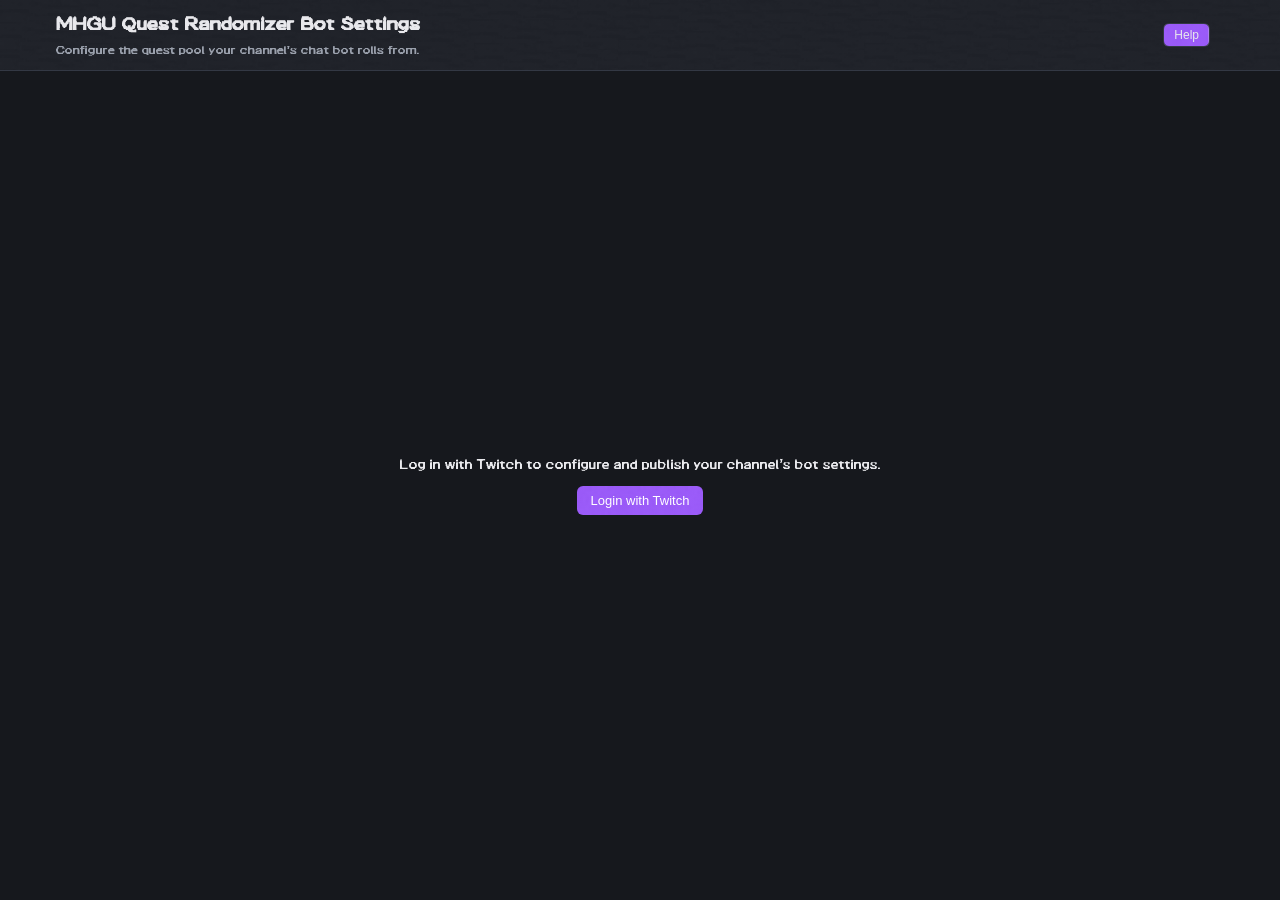
<file: worker/public/settings.html>
<!DOCTYPE html>
<html lang="en">
<head>
<meta charset="utf-8">
<meta name="viewport" content="width=device-width, initial-scale=1">
<title>MHGU Quest Bot — Settings</title>
<link rel="icon" href="assets/training-compendium-icon.png">
<link rel="stylesheet" href="settings.css">
</head>
<body>
<div class="topbar">
  <div class="topbar-inner">
    <div>
      <h1>MHGU Quest Randomizer Bot Settings</h1>
      <p class="muted" style="margin:0">Configure the quest pool your channel's chat bot rolls from.</p>
    </div>
    <div class="topbar-actions">
      <div class="topbar-modal-btns">
        <button id="helpBtn" class="btn secondary tiny">Help</button>
        <button id="botCmdBtn" class="btn secondary tiny hidden">Bot Commands</button>
        <button id="exportImportBtn" class="btn secondary tiny hidden">Export/Import</button>
      </div>
      <div id="authArea"></div>
    </div>
  </div>
</div>

<div id="loginGate">
  <p>Log in with Twitch to configure and publish your channel's bot settings.</p>
  <button id="loginBtn" class="btn">Login with Twitch</button>
</div>

<div id="appArea" class="hidden app-shell">
  <div class="app-body">

  <div class="main-scroll">
    <div class="main-scroll-inner">

    <div class="panel accordion open" data-section="questFilters">
      <button class="acc-head"><h2>Quest Filters</h2><span class="acc-chevron">▾</span></button>
      <div class="acc-body">
      <p class="muted">Uncheck to exclude from the pool.</p>
      <div class="grid">
        <label class="chk"><input type="checkbox" id="qf_keysOnly">Keys Only?</label>
        <label class="chk"><input type="checkbox" id="qf_large" checked>Large Monsters</label>
        <label class="chk"><input type="checkbox" id="qf_hyper" checked>Hypers</label>
        <label class="chk"><input type="checkbox" id="qf_capture" checked>Capture</label>
        <label class="chk"><input type="checkbox" id="qf_multi" checked>Multi Monster</label>
        <label class="chk"><input type="checkbox" id="qf_egg" checked>Egg Delivery</label>
        <label class="chk"><input type="checkbox" id="qf_gathering" checked>Gathering</label>
        <label class="chk"><input type="checkbox" id="qf_small" checked>Small Monsters</label>
        <label class="chk"><input type="checkbox" id="qf_oneFaint" checked>S. Permit: One Faint</label>
        <label class="chk"><input type="checkbox" id="qf_onSite" checked>S. Permit: On-Site Items</label>
      </div>
      <div id="rankGroups"></div>
      </div>
    </div>

    <div class="panel accordion" data-section="monsters">
      <button class="acc-head"><h2>Monsters</h2><span class="acc-chevron">▾</span></button>
      <div class="acc-body">
      <p class="muted">Uncheck to exclude a monster from the pool.
        <button class="btn tiny secondary" id="monCheckAll">Check All</button>
        <button class="btn tiny secondary" id="monUncheckAll">Uncheck All</button>
      </p>
      <div id="monsterList"></div>
      </div>
    </div>

    <div class="panel accordion" data-section="locales">
      <button class="acc-head"><h2>Locales</h2><span class="acc-chevron">▾</span></button>
      <div class="acc-body">
      <div class="grid" id="localeList"></div>
      </div>
    </div>

    <div class="panel accordion" data-section="weapons">
      <button class="acc-head"><h2>Weapons</h2><span class="acc-chevron">▾</span></button>
      <div class="acc-body">
      <div class="grid" id="weaponList"></div>
      </div>
    </div>

    <div class="panel accordion" data-section="styles">
      <button class="acc-head"><h2>Styles</h2><span class="acc-chevron">▾</span></button>
      <div class="acc-body">
      <div class="grid" id="styleList"></div>
      </div>
    </div>

    <div class="panel accordion" data-section="arts">
      <button class="acc-head"><h2>Hunter Arts</h2><span class="acc-chevron">▾</span></button>
      <div class="acc-body">
      <p class="muted">Uncheck to exclude a specific art from the pool.
        <label class="chk" style="display:inline-flex;margin-left:10px"><input type="checkbox" id="qf_spArts" checked>SP Arts enabled</label>
      </p>
      <div class="row-gap-wrap">
        <select id="artLvSel">
          <option value="I">Level I</option>
          <option value="II">Level II</option>
          <option value="III">Level III</option>
        </select>
        <button class="btn tiny secondary" id="artLvCheck">Check All</button>
        <button class="btn tiny secondary" id="artLvUncheck">Uncheck All</button>
      </div>
      <p class="muted" style="margin-top:6px">or reset everything:</p>
      <div class="row-gap-wrap">
        <button class="btn tiny secondary" id="artCheckAll">Check All</button>
        <button class="btn tiny secondary" id="artUncheckAll">Uncheck All</button>
      </div>
      <div id="artList"></div>
      </div>
    </div>

    <div class="panel accordion" data-section="restrictions">
      <button class="acc-head"><h2>Restrictions</h2><span class="acc-chevron">▾</span></button>
      <div class="acc-body">
      <p class="muted">Weapon + style combos that will never be rolled together.</p>
      <div class="bl-row">
        <select id="blWeapon"></select>
        <select id="blStyle"></select>
        <button class="btn tiny" id="blAdd">Add</button>
      </div>
      <div id="blList" class="bl-list"></div>
      </div>
    </div>

    <div class="panel accordion" data-section="challenges">
      <button class="acc-head"><h2>Challenges</h2><span class="acc-chevron">▾</span></button>
      <div class="acc-body">
      <p class="muted">Custom conditions rolled with each quest. Applies to the full-roll bot command only.</p>
      <label class="chk"><input type="checkbox" id="chChaosMode">Chaos Mode</label>
      <div class="ch-add">
        <input type="text" id="chText" placeholder="Condition name" maxlength="21">
        <input type="number" id="chChance" value="10" min="1" max="100" style="width:52px"> %
        <button id="chAdd" class="btn tiny">Add</button>
      </div>
      <div class="row gap" style="margin-top:8px;align-items:center;font-size:12px">
        <span>Roll up to</span>
        <input type="number" id="challengeCount" value="1" min="1" max="8">
        <span>condition(s) per quest</span>
      </div>
      <div id="chList" class="bl-list"></div>
      </div>
    </div>

    <div class="panel accordion" data-section="prowler">
      <button class="acc-head"><h2>Prowler</h2><span class="acc-chevron">▾</span></button>
      <div class="acc-body">
      <label class="chk"><input type="checkbox" id="qf_prowler">Allow Prowler as a rolled weapon</label>
      <label class="chk"><input type="checkbox" id="qf_pQuests">Include Prowler-only quests</label>
      <label class="chk"><input type="checkbox" id="qf_rollBias" checked>Roll Bias?</label>
      <p class="muted">Unchecked = Any — a Prowler roll won't specify a bias.</p>
      <h3>Biases</h3>
      <div class="grid" id="biasList"></div>
      </div>
    </div>

    </div>
  </div>

  <aside class="action-col">
    <div class="panel">
      <div class="actions">
        <button id="previewBtn" class="btn secondary">Preview Roll</button>
        <button id="saveBtn" class="btn">Save &amp; Publish</button>
        <span id="statusMsg" class="status"></span>
      </div>
      <div id="resultBox"></div>
    </div>
  </aside>

  </div>
</div>

<!-- Bot Commands modal -->
<div id="botCmdModal" class="modal hidden">
  <div class="modal-card">
    <h2>Your Bot Commands</h2>
    <p class="muted">Four separate commands, in case you want e.g. a !quest and a !weapon command that do different things. Nightbot pastes the whole line below as the command; Moobot (and most others) need the plain URL pasted into their own URL-fetch response tag instead — not as the command text itself.</p>

    <h3>Full Roll (quest + weapon)</h3>
    <p class="cmd-desc">Nightbot</p>
    <div class="cmd-row" data-path="/quest" data-format="nightbot">
      <code class="muted botCmdCode"></code>
      <button class="btn tiny secondary copy-snippet botCmdCopy">Copy</button>
    </div>
    <p class="cmd-desc">Moobot / plain URL</p>
    <div class="cmd-row" data-path="/quest" data-format="plain">
      <code class="muted botCmdCode"></code>
      <button class="btn tiny secondary copy-snippet botCmdCopy">Copy</button>
    </div>

    <h3>Quest Only</h3>
    <p class="cmd-desc">Nightbot</p>
    <div class="cmd-row" data-path="/quest-only" data-format="nightbot">
      <code class="muted botCmdCode"></code>
      <button class="btn tiny secondary copy-snippet botCmdCopy">Copy</button>
    </div>
    <p class="cmd-desc">Moobot / plain URL</p>
    <div class="cmd-row" data-path="/quest-only" data-format="plain">
      <code class="muted botCmdCode"></code>
      <button class="btn tiny secondary copy-snippet botCmdCopy">Copy</button>
    </div>

    <h3>Weapon Only</h3>
    <p class="cmd-desc">Nightbot</p>
    <div class="cmd-row" data-path="/weapon-only" data-format="nightbot">
      <code class="muted botCmdCode"></code>
      <button class="btn tiny secondary copy-snippet botCmdCopy">Copy</button>
    </div>
    <p class="cmd-desc">Moobot / plain URL</p>
    <div class="cmd-row" data-path="/weapon-only" data-format="plain">
      <code class="muted botCmdCode"></code>
      <button class="btn tiny secondary copy-snippet botCmdCopy">Copy</button>
    </div>

    <h3>Challenge Roll</h3>
    <p class="cmd-desc">Nightbot</p>
    <div class="cmd-row" data-path="/challenge-only" data-format="nightbot">
      <code class="muted botCmdCode"></code>
      <button class="btn tiny secondary copy-snippet botCmdCopy">Copy</button>
    </div>
    <p class="cmd-desc">Moobot / plain URL</p>
    <div class="cmd-row" data-path="/challenge-only" data-format="plain">
      <code class="muted botCmdCode"></code>
      <button class="btn tiny secondary copy-snippet botCmdCopy">Copy</button>
    </div>
    <div class="row end gap">
      <button id="botCmdClose" class="btn">Close</button>
    </div>
  </div>
</div>

<!-- Export/Import modal -->
<div id="exportImportModal" class="modal hidden">
  <div class="modal-card">
    <h2>Export / Import</h2>
    <p class="muted">Export/Import filter settings. This file can be used to import settings to the Github app and vice versa.</p>
    <div class="actions">
      <button id="exportBtn" class="btn secondary tiny">Export</button>
      <button id="importBtn" class="btn secondary tiny">Import</button>
      <input type="file" id="importFile" accept=".json" style="display:none">
    </div>
    <div class="row end gap">
      <button id="exportImportClose" class="btn">Close</button>
    </div>
  </div>
</div>

<!-- Help modal -->
<div id="helpModal" class="modal hidden">
  <div class="modal-card">
    <h2>How this works</h2>
    <p>This page lets you configure the quest pool your Twitch chat bot rolls from — instead of every streamer sharing one fixed pool, you get your own, saved under your Twitch login.</p>
    <p><strong>1. Configure filters below.</strong> Quest Filters, Monsters, Locales, Weapons, Styles, Hunter Arts, Restrictions, Challenges, and Prowler work the same way as the main site's checkboxes — uncheck anything to exclude it from your pool.</p>
    <p><strong>2. Preview, then Save &amp; Publish.</strong> Preview Roll shows what a roll looks like with your current settings without saving anything. Save &amp; Publish is what actually updates your channel's live bot commands.</p>
    <p><strong>3. Grab your bot commands.</strong> Click "Bot Commands" above for the exact strings to paste into your chat bot — a full-roll command, plus quest-only and weapon-only variants in case you want separate commands for each.</p>
    <p><strong>Export/Import</strong> saves your filters to a file, or loads one back — including files exported from the main GitHub Pages site, since both use the same format.</p>
    <p class="muted">Your settings are tied to your Twitch login, not this browser — log in again from any device and they'll be there.</p>
    <div class="row end gap">
      <button id="helpClose" class="btn">Close</button>
    </div>
  </div>
</div>

<script src="https://armoredraven17.github.io/MHGU-Quest-Randomizer/data.js"></script>
<script src="settings.js"></script>
</body>
</html>
</file>
<file: worker/public/settings.css>
/* MHFU game font (falls back to sans-serif for glyphs it lacks) */
@font-face {
  font-family: 'MHFU';
  src: url('fonts/mhfu_font.ttf') format('truetype');
  font-display: swap;
}

:root {
  color-scheme: dark;
  --bg: #16181d;
  --bg2: #1e2129;
  --line: #333844;
  --text: #e8e8ec;
  --text-dim: #9aa0ac;
  --accent: #9146ff;
  --accent-hover: #772ce8;
  --danger: #e05a5a;
}

* { box-sizing: border-box; }

input[type="checkbox"] { accent-color: var(--accent); }

/* Fixed-viewport app shell — the page itself never scrolls; only .main-scroll does.
   This sidesteps the whole class of scroll-clamp/jump issues that come from opening
   wildly different-height accordion sections on a normally-scrolling page. */
html, body { height: 100%; margin: 0; overflow: hidden; }
body {
  display: flex; flex-direction: column;
  background: var(--bg);
  color: var(--text);
  font-family: 'MHFU', system-ui, -apple-system, "Segoe UI", sans-serif;
  font-size: 14px;
  line-height: 1.4;
}

h1 { font-size: 20px; margin: 0 0 4px; }
h2 { font-size: 15px; margin: 0 0 10px; }
h3 { font-size: 13px; margin: 14px 0 6px; color: var(--text-dim); font-weight: 600; }
p { margin: 0 0 10px; }
.muted { color: var(--text-dim); font-size: 13px; }

.topbar {
  flex-shrink: 0;
  border-bottom: 1px solid var(--line);
  background-image:
    linear-gradient(color-mix(in srgb, var(--bg2) 88%, transparent), color-mix(in srgb, var(--bg2) 88%, transparent)),
    url('assets/titlebar-background.png');
  background-size: auto 100%;
  background-position: left center;
  background-repeat: repeat;
}
.topbar-inner {
  max-width: 1200px; margin: 0 auto;
  display: flex; align-items: center; justify-content: space-between;
  gap: 12px; padding: 10px 16px; flex-wrap: wrap;
}
.topbar-actions { display: flex; align-items: center; gap: 14px; flex-wrap: wrap; }
.topbar-modal-btns { display: flex; align-items: center; gap: 8px; flex-wrap: wrap; }
#authArea:not(:empty) { padding-left: 14px; border-left: 1px solid var(--line); }

.btn {
  background-color: var(--accent); color: #fff; border: none; border-radius: 6px;
  padding: 7px 14px; font-size: 13px; cursor: pointer;
  background-image:
    linear-gradient(color-mix(in srgb, var(--accent) 85%, transparent), color-mix(in srgb, var(--accent) 85%, transparent)),
    url('assets/banner-background.png');
  background-position: right; background-repeat: repeat;
}
.btn:hover { background-color: var(--accent-hover); }
.btn.secondary { background-color: var(--bg); border: 1px solid var(--line); color: var(--text); }
.btn.secondary:hover { background-color: color-mix(in srgb, var(--bg) 75%, var(--accent) 25%); border-color: var(--accent); }
.btn.tiny { padding: 4px 10px; font-size: 12px; }
.btn:disabled { opacity: .5; cursor: default; }

#saveBtn { background-color: color-mix(in srgb, var(--accent) 78%, black 22%); }
#saveBtn:hover { background-color: color-mix(in srgb, var(--accent-hover) 78%, black 22%); }

.panel {
  background-color: var(--bg2); border: 1px solid var(--line); border-radius: 10px;
  padding: 14px 16px; margin-bottom: 14px;
}

.acc-head {
  display: flex; align-items: center; justify-content: space-between;
  border: none; border-radius: 10px 10px 0 0; color: #fff; cursor: pointer;
  padding: 10px 16px; margin: -14px -16px 0; font: inherit; text-align: left;
  width: calc(100% + 32px);
  background-color: var(--accent);
  background-image:
    linear-gradient(color-mix(in srgb, var(--accent) 65%, black 35%), color-mix(in srgb, var(--accent) 65%, black 35%)),
    url('assets/panel-body-bg.png');
  background-size: contain 100%; background-position: left center; background-repeat: repeat;
}
.acc-head:hover { background-color: var(--accent-hover); }
.acc-head h2 { margin: 0; }
.acc-chevron { color: var(--text-dim); transition: transform .15s; flex-shrink: 0; margin-left: 8px; }
.panel.accordion.open .acc-chevron { transform: rotate(180deg); }
.acc-body { display: none; margin-top: 10px; }
/* Collapsed: no .acc-body below to fill the panel's own bottom padding, so acc-head
   would otherwise leave a sliver of the panel's plain background showing beneath it.
   Zero out that padding and round acc-head's bottom corners to match the panel's. */
.panel.accordion:not(.open) { padding-bottom: 0; }
.panel.accordion:not(.open) .acc-head { border-radius: 10px; }
.panel.accordion.open .acc-body { display: block; }

.grid {
  display: grid; grid-template-columns: repeat(auto-fill, minmax(150px, 1fr)); gap: 4px 12px;
}

.chk { display: flex; align-items: center; gap: 6px; font-size: 13px; cursor: pointer; padding: 2px 0; }
.chk input { margin: 0; }

.grp {
  margin-bottom: 12px; padding-bottom: 12px;
  border-bottom: 1px solid var(--line);
}
.grp:last-child { margin-bottom: 0; padding-bottom: 0; border-bottom: none; }
.grphead {
  display: flex; align-items: center; gap: 6px; cursor: pointer;
  font-weight: 600; font-size: 13px; margin-bottom: 4px;
}
.grphead input { margin: 0; }
.grphead.sub { font-weight: 500; font-size: 12.5px; color: var(--text-dim); margin: 0; }
.grp > .grid, .grp > .grid.kids, .grp > .art-rows { padding-left: 22px; }

/* Hunter Arts: one row per base art. Single-level arts are a plain checkbox; leveled
   arts (I/II/III) lay their levels out horizontally in the same row, so a weapon with
   an odd count of arts never leaves a lone item stranded on its own row like a
   wrapping grid would. */
.art-rows { display: flex; flex-direction: column; }
.art-row { display: flex; align-items: center; gap: 14px; padding: 3px 0; flex-wrap: wrap; }
.art-row .grphead.sub { flex: 0 0 auto; min-width: 150px; }
.art-row-levels { display: flex; gap: 12px; align-items: center; }
.art-row-levels .chk { padding: 0; }

#rankGroups { margin-top: 16px; padding-top: 14px; border-top: 1px solid var(--line); }

.cmd-row {
  display: flex; align-items: flex-start; gap: 6px; margin-bottom: 8px;
}
.cmd-row code {
  flex: 1; min-width: 0; word-break: break-all;
  background: var(--bg); border: 1px solid var(--line); border-radius: 6px;
  padding: 5px 7px; font-family: ui-monospace, Consolas, monospace; font-size: 11.5px;
}
.cmd-row button { flex-shrink: 0; }
.cmd-desc { font-size: 11.5px; color: var(--text-dim); margin: -4px 0 10px; line-height: 1.4; }
.cmd-desc code { font-size: 11px; background: var(--bg); border-radius: 3px; padding: 0 3px; }

.bl-row, .row-gap-wrap {
  display: flex; align-items: center; gap: 8px; margin-bottom: 6px; flex-wrap: wrap;
}
.bl-row select, .row-gap-wrap select, #chSelect { background: var(--bg); color: var(--text); border: 1px solid var(--line); border-radius: 4px; padding: 4px 6px; font-size: 13px; }
.bl-list { margin-top: 8px; }
.bl-item {
  display: flex; align-items: center; justify-content: space-between; gap: 8px;
  background: var(--bg); border: 1px solid var(--line); border-radius: 6px;
  padding: 4px 8px; margin-bottom: 4px; font-size: 13px;
}
.bl-item button { background: transparent; border: none; color: var(--danger); cursor: pointer; font-size: 13px; }

/* Challenges: an editable version of the same tag-row pattern (inline text/number
   instead of a static label), matching the main site's .bl-tag/.ch-edit-* look. */
.ch-add { display: flex; gap: 6px; align-items: center; flex-wrap: wrap; margin-bottom: 6px; }
.ch-add input[type="text"] {
  flex: 1; min-width: 120px; background: var(--bg); color: var(--text);
  border: 1px solid var(--line); border-radius: 7px; padding: 5px 8px; font-size: 13px; font-family: inherit;
}
.ch-add input[type="number"], #challengeCount {
  background: var(--bg); color: var(--text); border: 1px solid var(--line);
  border-radius: 4px; padding: 4px 6px; font-size: 13px;
}
.bl-tag {
  display: flex; align-items: center; justify-content: space-between; gap: 6px;
  background: var(--bg); border: 1px solid var(--line); border-radius: 6px;
  padding: 4px 10px; margin-bottom: 4px; font-size: 13px;
}
.bl-tag button { background: transparent; border: none; color: var(--text-dim); cursor: pointer; font-size: 16px; padding: 0 2px; line-height: 1; flex-shrink: 0; font-family: inherit; }
.bl-tag button:hover { color: var(--danger); }
.ch-edit-text, .ch-edit-chance {
  border: 1px solid transparent; border-radius: 5px; padding: 2px 5px; font-size: 12px;
  font-family: inherit; background: transparent; color: var(--text);
}
.ch-edit-text { flex: 1; min-width: 0; }
.ch-edit-chance { width: 46px; text-align: center; }
.ch-edit-text:hover, .ch-edit-text:focus, .ch-edit-chance:hover, .ch-edit-chance:focus { outline: none; border-color: var(--line); }
.ch-pct { font-size: 12px; opacity: .7; flex-shrink: 0; }

#resultBox {
  white-space: pre-wrap; background: var(--bg); border: 1px solid var(--line); border-radius: 8px;
  padding: 10px; font-family: ui-monospace, Consolas, monospace; font-size: 13px;
  margin-top: 8px;
}

.actions { display: flex; gap: 10px; align-items: center; flex-wrap: wrap; }
.status { font-size: 13px; }
.status.ok { color: #6fd88a; }
.status.err { color: var(--danger); }

#loginGate { flex: 1; min-height: 0; display: flex; flex-direction: column; align-items: center; justify-content: center; text-align: center; padding: 20px; }

/* App shell: a scrollable filters area next to a fixed side column (Preview/Save/
   result), inside the flex column body — .main-scroll is the only thing on the page
   that ever scrolls. Since the page itself never scrolls, .action-col needs no sticky
   positioning at all — it simply isn't in a scrolling context to begin with. */
.app-shell { flex: 1; min-height: 0; display: flex; flex-direction: column; }
.app-body {
  flex: 1; min-height: 0; display: flex; gap: 16px; padding: 16px;
  max-width: 1200px; margin: 0 auto; width: 100%;
}
.main-scroll { flex: 1; min-height: 0; overflow-y: auto; }
.main-scroll-inner { max-width: 900px; margin: 0 auto; }
.action-col { width: 260px; flex-shrink: 0; align-self: flex-start; max-height: 100%; overflow-y: auto; }
.action-col .actions { flex-direction: column; align-items: stretch; }

@media (max-width: 820px) {
  .app-body { flex-direction: column; overflow-y: auto; }
  .main-scroll { overflow-y: visible; }
  .action-col { width: auto; max-height: none; overflow-y: visible; }
}

.hidden { display: none !important; }

/* Modals — bot commands / export-import / help — matching the main app's pattern. */
.modal {
  position: fixed; inset: 0; background: #000000a8;
  display: flex; align-items: center; justify-content: center; z-index: 20;
}
.modal-card {
  border: 1px solid var(--line); border-radius: 12px;
  padding: 22px; width: min(480px, 90vw); max-height: 85vh; overflow-y: auto;
  background-color: var(--bg2);
  background-image:
    linear-gradient(color-mix(in srgb, var(--bg2) 84%, transparent), color-mix(in srgb, var(--bg2) 84%, transparent)),
    url('assets/rockyTextureDark2.png');
  background-repeat: repeat; background-size: auto, 200px 200px;
}
.modal-card h2 { margin: 0 0 16px; font-size: 18px; }
.modal-card .muted { margin-bottom: 10px; }
.row { display: flex; align-items: center; }
.row.gap { gap: 8px; }
.row.end { justify-content: flex-end; }
</file>
